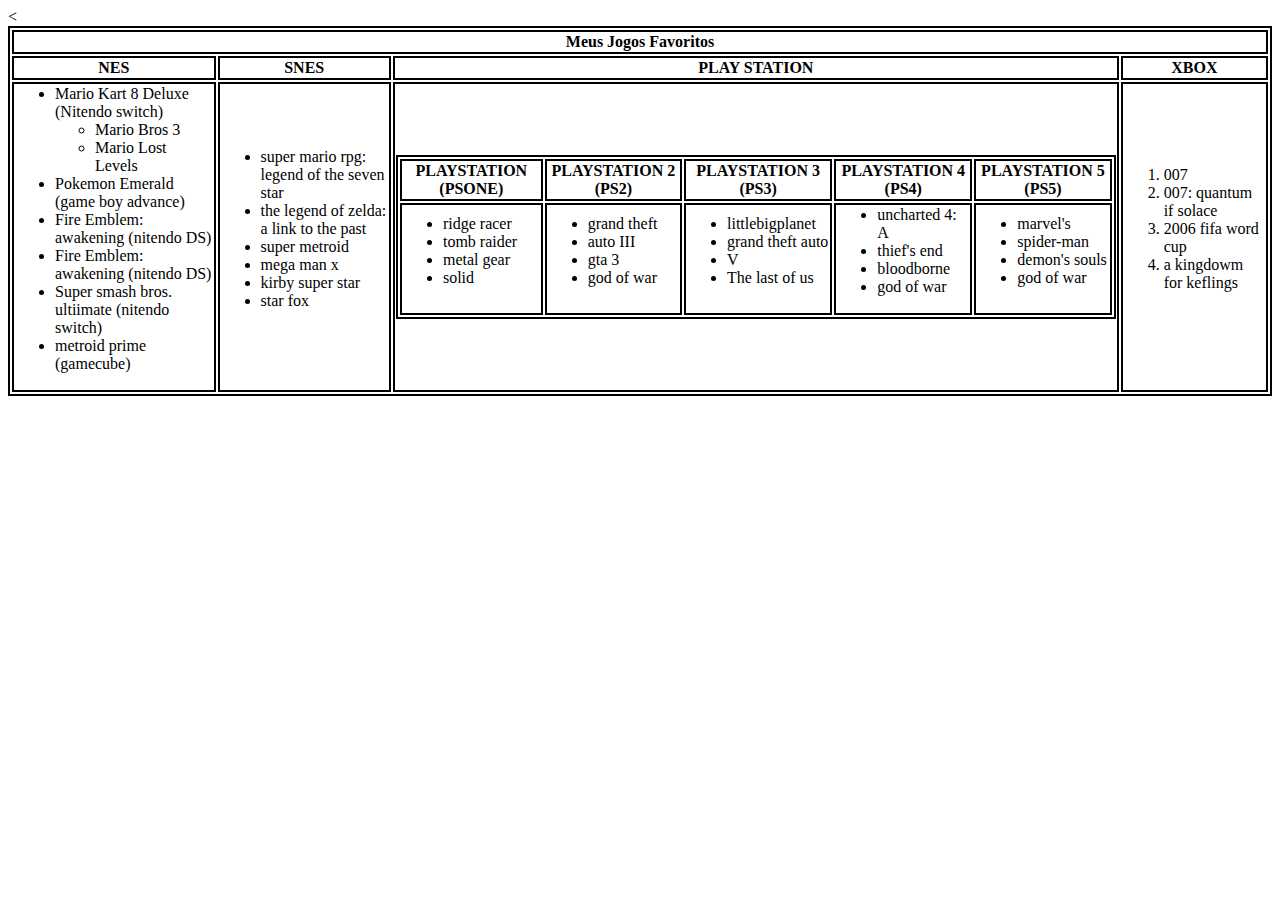
<file: Aula - 1/index.html>
<<!DOCTYPE html>
    <html lang="PT">

    <head>
        <meta charset="UTF-8">
        <title>tabela</title>

        <style>
            table,
            th,
            td {
                border: 2px solid black;
            }
        </style>
    </head>

    <body>
        <table>
            <tr>
                <th colspan="4">Meus Jogos Favoritos</th>
            </tr>


            <tr>
                <th>NES</th>
                <th>SNES</th>
                <th>PLAY STATION</th>
                <th>XBOX</th>
            </tr>
            <td>
                <ul>
                    <li>
                        Mario Kart 8 Deluxe (Nitendo switch)
                    </li>

                    <ul>
                        <li>
                            Mario Bros 3 </li>
                        <li>
                            Mario Lost Levels
                        </li>
                    </ul>
                    <li>
                        Pokemon Emerald (game boy advance)
                    </li>
                    <li>
                        Fire Emblem: awakening (nitendo DS)
                    </li>
                    <li>
                        Fire Emblem: awakening (nitendo DS)
                    </li>
                    <li>
                        Super smash bros. ultiimate (nitendo switch) </li>
                    <li>
                        metroid prime (gamecube)</li>
                </ul>
            </td>
            <td>

                <ul>
                    <li>
                        super mario rpg: legend of the seven star </li>
                    <li>
                        the legend of zelda: a link to the past </li>
                    <li>
                        super metroid </li>
                    <li>
                        mega man x </li>
                    <li>
                        kirby super star </li>
                    <li>
                        star fox </li>
                </ul>
            </td>
            <TD>
                <table>



                    <tr>
                        <th>PLAYSTATION (PSONE)</th>
                        <th>PLAYSTATION 2 (PS2)</th>
                        <th>PLAYSTATION 3 (PS3)</th>
                        <th>PLAYSTATION 4 (PS4)</th>
                        <th>PLAYSTATION 5 (PS5)</th>
                    </tr>

            </TD>
            <td>
                <ul>
                    <li>
                        ridge racer </li>
                    <li>
                        tomb raider </li>
                    <li>
                        metal gear </li>
                    <li>
                        solid </li>

                </ul>
            </td>
            <td>
                <ul>

                    <li>
                        grand theft </li>
                    <li>
                        auto III </li>
                    <li>
                        gta 3 </li>
                    <li>
                        god of war </li>

            </td>
            <td>
                <ul>

                    <li>
                        littlebigplanet </li>
                    <li>
                        grand theft auto </li>
                    <li>
                        V </li>
                    <li>
                        The last of us </li>

            </td>

            <td>
                <ul>

                    <li>
                        uncharted 4: A </li>
                    <li>
                        thief's end </li>
                    <li>
                        bloodborne </li>
                    <li>
                        god of war </li>

            </td>

            <td>
                <ul>

                    <li>
                        marvel's </li>
                    <li>
                        spider-man </li>
                    <li>
                        demon's souls </li>
                    <li>
                        god of war </li>

            </td>
        </table>
        <td>

            <ol>

                <li>
                    007 </li>
                <li>
                    007: quantum if solace </li>
                <li>
                    2006 fifa word cup </li>
                <li>
                    a kingdowm for keflings </li>

            </ol>

        </td>

        </table>
</file>
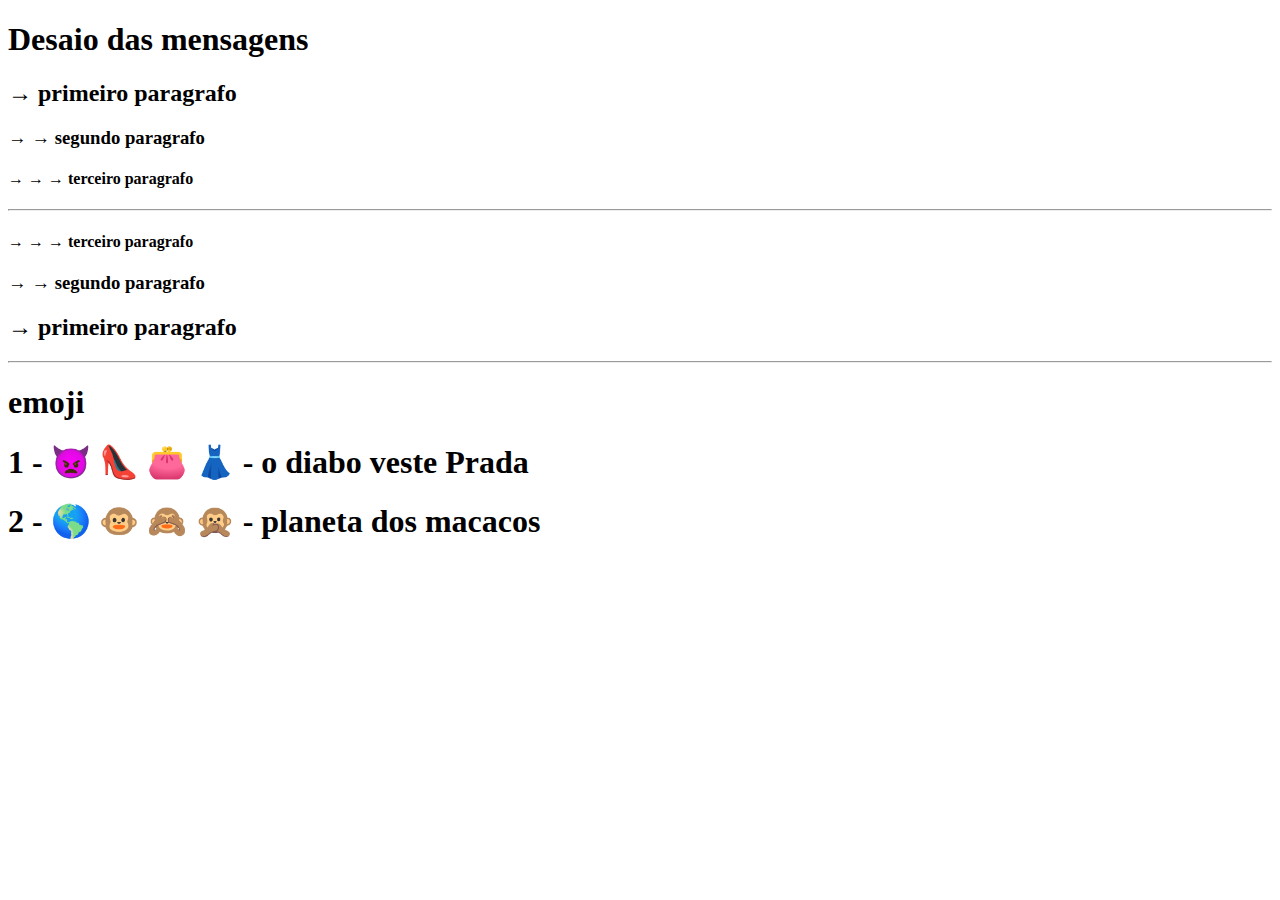
<file: Aula - 4/index.html>
<!DOCTYPE html>
<html lang="pt">
<head>
    <meta charset="UTF-8">
    <meta http-equiv="X-UA-Compatible" content="IE=edge">
    <meta name="viewport" content="width=device-width, initial-scale=1.0">
    <title>Document</title>
</head>
<body>

    </html><h1><b>Desaio das mensagens</b></h1>
<h2> &#8594; primeiro paragrafo</h2>
<h3> &#8594; &#8594; segundo paragrafo</h3>
<h4> &#8594; &#8594; &#8594; terceiro paragrafo</h4>
<hr>
<h4> &#8594; &#8594; &#8594; terceiro paragrafo</h4>
<h3> &#8594; &#8594; segundo paragrafo</h3>
<h2> &#8594; primeiro paragrafo</h2>
<hr>
<h1>emoji</h1>
<h1><B>1 - &#128127; &#128096; &#128091; &#128087; - o diabo veste Prada</h1></b>
<h1><B>2 - &#127758; &#128053; &#128584; &#128586; - planeta dos macacos</h1></b>

    
</body>
</file>
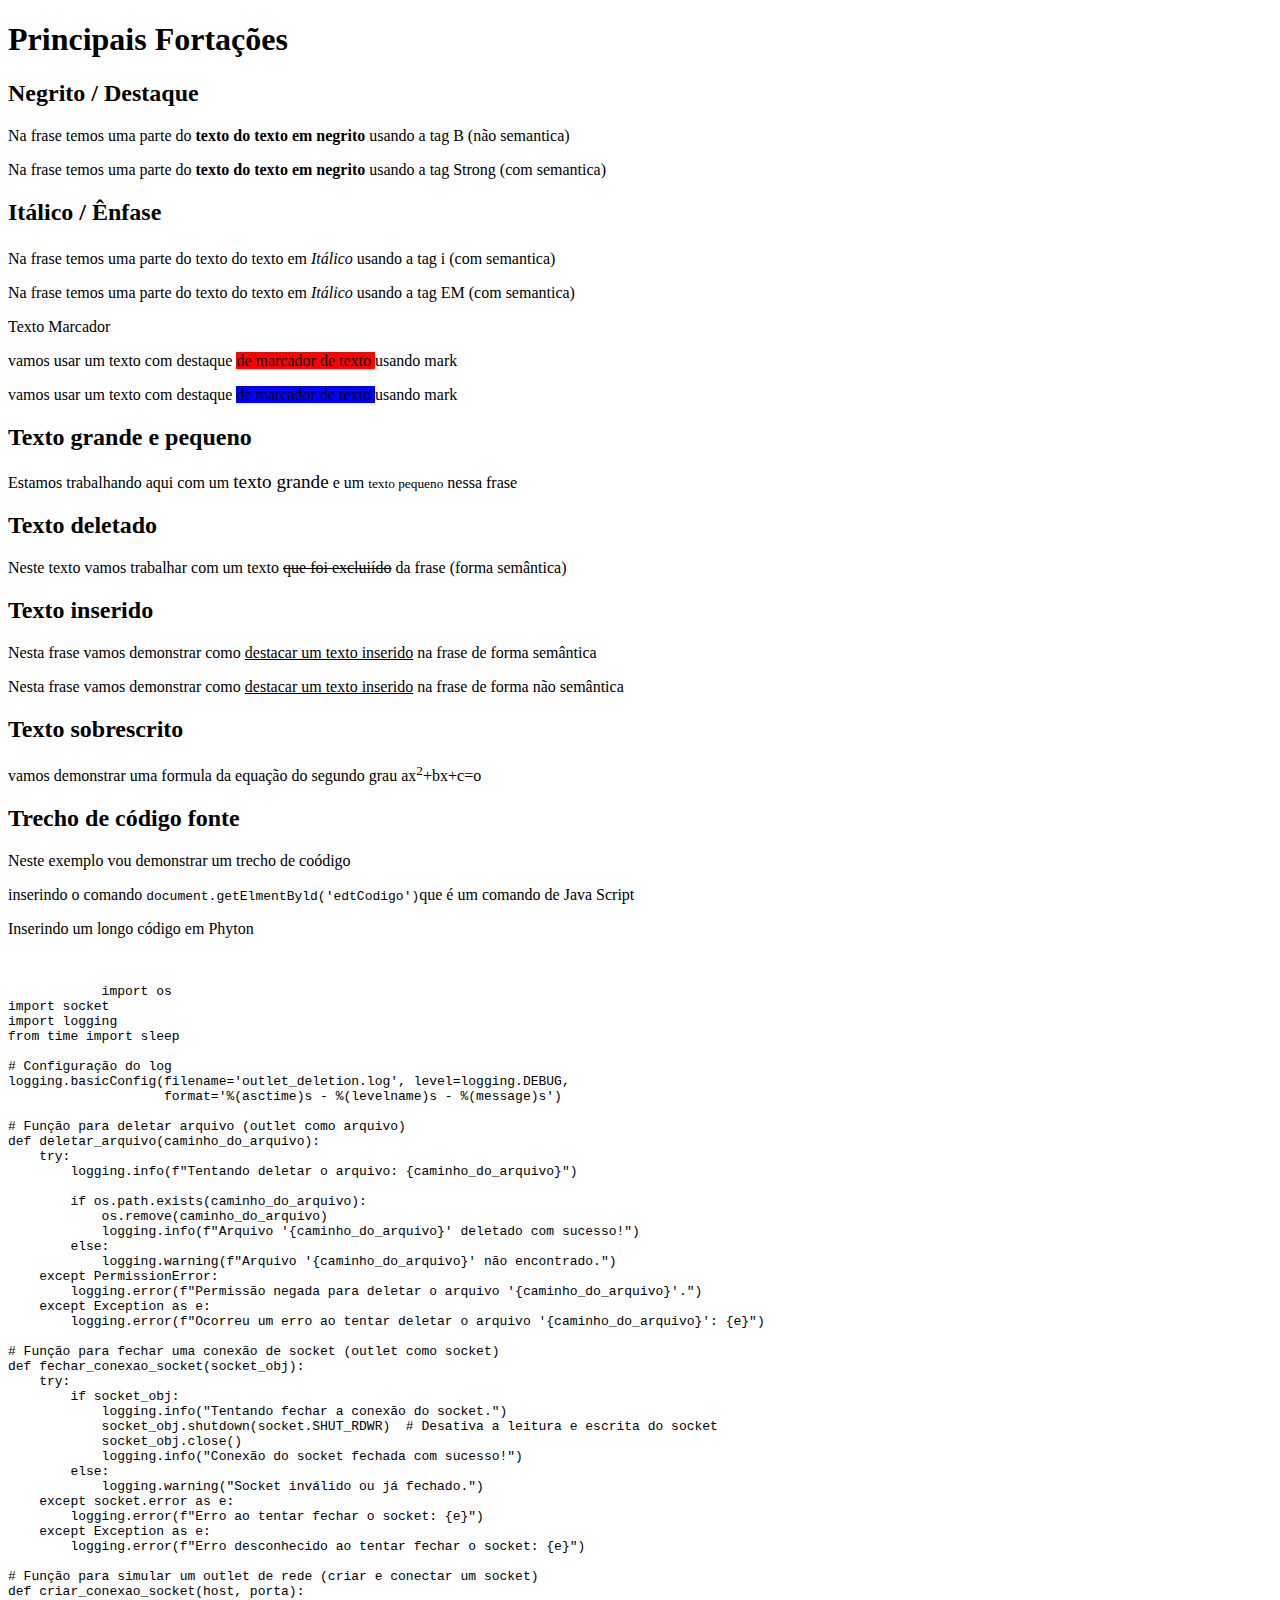
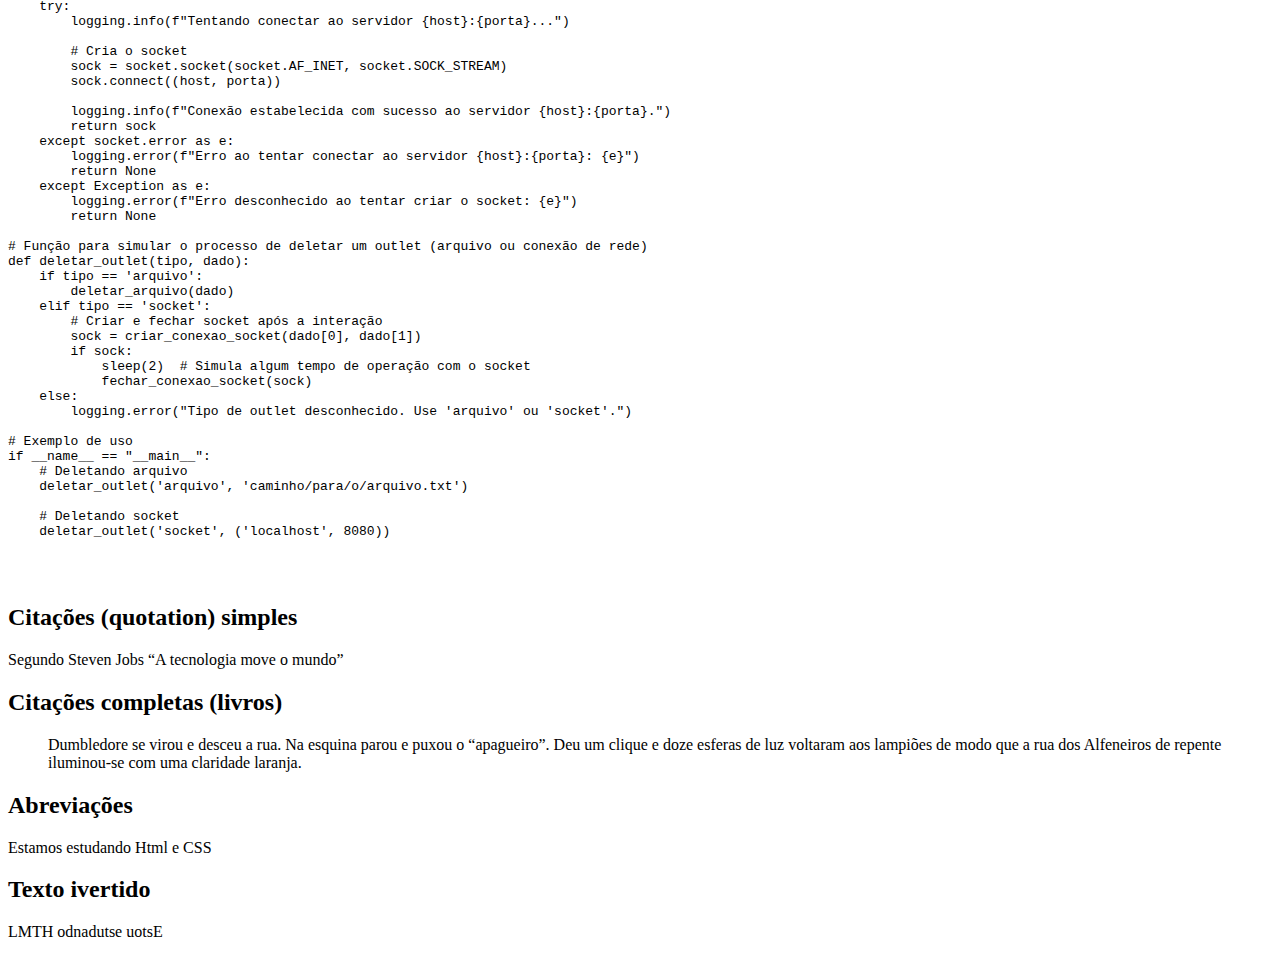
<file: Aula - 5/index.html>
<!DOCTYPE html>
<html lang="pt">
<head>
    <meta charset="UTF-8">
   
</head>
<body>
    <h1> Principais Fortações</h1>

    <p><h2> Negrito / Destaque</h2>
<p> Na frase temos uma parte do <b>texto do texto em negrito</b> usando a tag B (não semantica)
<p> Na frase temos uma parte do <strong>texto do texto em negrito</strong> usando a tag Strong (com semantica)



<p><h2>Itálico / Ênfase </p></h2>
<p> Na frase temos uma parte do texto do texto em <i>Itálico</i> usando a tag i (com semantica)
    <p> Na frase temos uma parte do texto do texto em <em>Itálico</EM> usando a tag EM (com semantica)

    <p>Texto Marcador</p>
    <p>vamos usar um texto com destaque <mark style="background: red">de marcador de texto </mark> usando mark</p>
    <p>vamos usar um texto com destaque <mark style="background: blue">de marcador de texto </mark> usando mark</p>

    <p><h2>Texto grande e pequeno</h2></p>
    <p> Estamos trabalhando aqui com um <big>texto grande</big> e um <small>texto pequeno</small> nessa frase</p>

     <p><h2>Texto deletado</h2></p>
     <p>Neste texto vamos trabalhar com um texto <del>que foi excluiído</del> da frase (forma semântica)</p>

     <p><h2>Texto inserido</h2></p>

     <p>Nesta frase vamos demonstrar como <ins>destacar um texto inserido</ins> na frase de forma semântica</p>
     <p>Nesta frase vamos demonstrar como <u>destacar um texto inserido</u> na frase de forma não semântica</p>

     <p><h2>Texto sobrescrito</h2></p>
     <p>vamos demonstrar uma formula da equação do segundo grau ax<sup>2</sup>+bx+c=o</p>

     <p><h2>Trecho de código fonte</h2></p>
     <p>Neste exemplo vou demonstrar um trecho de coódigo</p>
     <p>inserindo o comando <code>document.getElmentByld('edtCodigo')</code>que é um comando de Java Script</p>
    <p>Inserindo um longo código em Phyton</p> 
    <pre>
        <code>

            import os
import socket
import logging
from time import sleep

# Configuração do log
logging.basicConfig(filename='outlet_deletion.log', level=logging.DEBUG,
                    format='%(asctime)s - %(levelname)s - %(message)s')

# Função para deletar arquivo (outlet como arquivo)
def deletar_arquivo(caminho_do_arquivo):
    try:
        logging.info(f"Tentando deletar o arquivo: {caminho_do_arquivo}")
        
        if os.path.exists(caminho_do_arquivo):
            os.remove(caminho_do_arquivo)
            logging.info(f"Arquivo '{caminho_do_arquivo}' deletado com sucesso!")
        else:
            logging.warning(f"Arquivo '{caminho_do_arquivo}' não encontrado.")
    except PermissionError:
        logging.error(f"Permissão negada para deletar o arquivo '{caminho_do_arquivo}'.")
    except Exception as e:
        logging.error(f"Ocorreu um erro ao tentar deletar o arquivo '{caminho_do_arquivo}': {e}")

# Função para fechar uma conexão de socket (outlet como socket)
def fechar_conexao_socket(socket_obj):
    try:
        if socket_obj:
            logging.info("Tentando fechar a conexão do socket.")
            socket_obj.shutdown(socket.SHUT_RDWR)  # Desativa a leitura e escrita do socket
            socket_obj.close()
            logging.info("Conexão do socket fechada com sucesso!")
        else:
            logging.warning("Socket inválido ou já fechado.")
    except socket.error as e:
        logging.error(f"Erro ao tentar fechar o socket: {e}")
    except Exception as e:
        logging.error(f"Erro desconhecido ao tentar fechar o socket: {e}")

# Função para simular um outlet de rede (criar e conectar um socket)
def criar_conexao_socket(host, porta):
    try:
        logging.info(f"Tentando conectar ao servidor {host}:{porta}...")
        
        # Cria o socket
        sock = socket.socket(socket.AF_INET, socket.SOCK_STREAM)
        sock.connect((host, porta))
        
        logging.info(f"Conexão estabelecida com sucesso ao servidor {host}:{porta}.")
        return sock
    except socket.error as e:
        logging.error(f"Erro ao tentar conectar ao servidor {host}:{porta}: {e}")
        return None
    except Exception as e:
        logging.error(f"Erro desconhecido ao tentar criar o socket: {e}")
        return None

# Função para simular o processo de deletar um outlet (arquivo ou conexão de rede)
def deletar_outlet(tipo, dado):
    if tipo == 'arquivo':
        deletar_arquivo(dado)
    elif tipo == 'socket':
        # Criar e fechar socket após a interação
        sock = criar_conexao_socket(dado[0], dado[1])
        if sock:
            sleep(2)  # Simula algum tempo de operação com o socket
            fechar_conexao_socket(sock)
    else:
        logging.error("Tipo de outlet desconhecido. Use 'arquivo' ou 'socket'.")

# Exemplo de uso
if __name__ == "__main__":
    # Deletando arquivo
    deletar_outlet('arquivo', 'caminho/para/o/arquivo.txt')
    
    # Deletando socket
    deletar_outlet('socket', ('localhost', 8080))

        </code>
    </pre>

    <p><h2>Citações (quotation) simples</h2></p>
<p>Segundo Steven Jobs <q>A tecnologia move o mundo</p></p>

    <p><h2>Citações completas (livros)</h2></p>
    <P><blockquote>
        Dumbledore se virou e desceu a rua. Na esquina parou e puxou o “apagueiro”. Deu um clique e doze esferas de luz voltaram aos lampiões de modo que a rua dos Alfeneiros de repente iluminou-se com uma claridade laranja. 
    </blockquote>
    </P>

<p><h2>Abreviações</h2></p>
<p> Estamos estudando <abbr>Html</abbr> e <abbr>CSS</abbr></p>


<p><h2>Texto ivertido</h2></p>
<p><bdo dir="rtl">Estou estudando HTML</bdo></p>
</body>
</html>
</file>
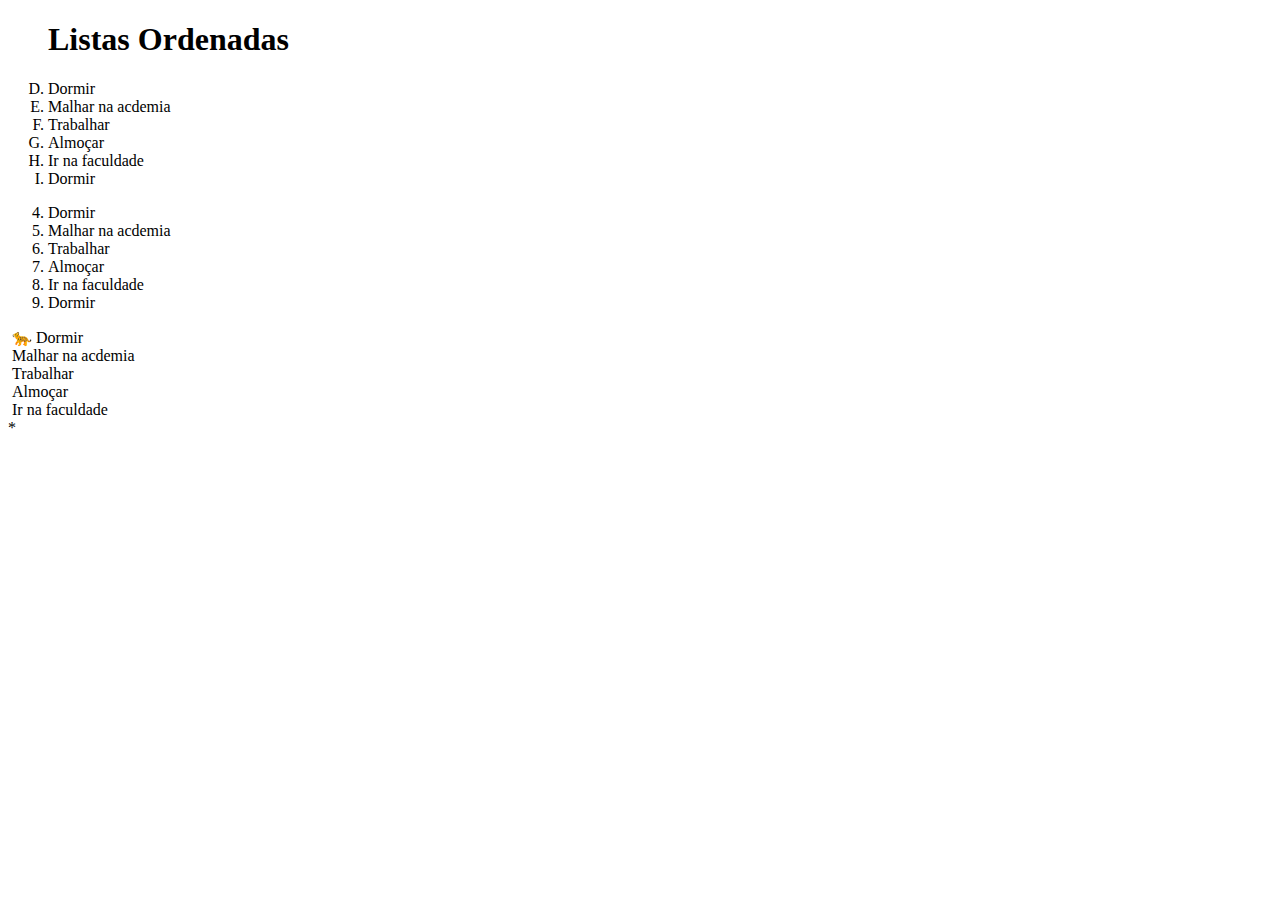
<file: Aula - 6/index.html>
<!DOCTYPE html>
<html lang="pt">
<head>
    <meta charset="UTF-8">
    <title>Lista Ordenada</title>

    <style>
        .styled {
  list-style: none;
  padding: 0;
  margin: 0;
}
.styled li {
  padding-left: 1rem;
  text-indent: -0.75rem;
}
.styled li:nth-child(1)::before {
  content: "🐆 ";

.styled li:nth-child(2)::before {
  content: "🐆 ";
}
.styled li:nth-child(3)::before {
  content: "🦏 ";
}
.styled li:nth-child(4)::before {
  content: "🐘 ";
}
.styled li:nth-child(5)::before {
  content: "🐃 ";
}
    </style>
</head>
<body>
    <ol type="A" start="4"> <h1>Listas Ordenadas</h1>
        <li>Dormir</li>
        <li>Malhar na acdemia</li>
        <li>Trabalhar</li>
        <li>Almoçar</li>
        <li>Ir na faculdade</li>
        <li>Dormir</li>
</ol>
</body>
</html>

<ol type="1" start="4"> </h1>
    <li>Dormir</li>
    <li>Malhar na acdemia</li>
    <li>Trabalhar</li>
    <li>Almoçar</li>
    <li>Ir na faculdade</li>
    <li>Dormir</li>
</ol>
<div>
<ul class="styled"> </h1>
   <li>Dormir</li>
    <li>Malhar na acdemia</li>
    <li>Trabalhar</li>
    <li>Almoçar</li>
    <li>Ir na faculdade</li>
 *
</ul>
</div>
</file>
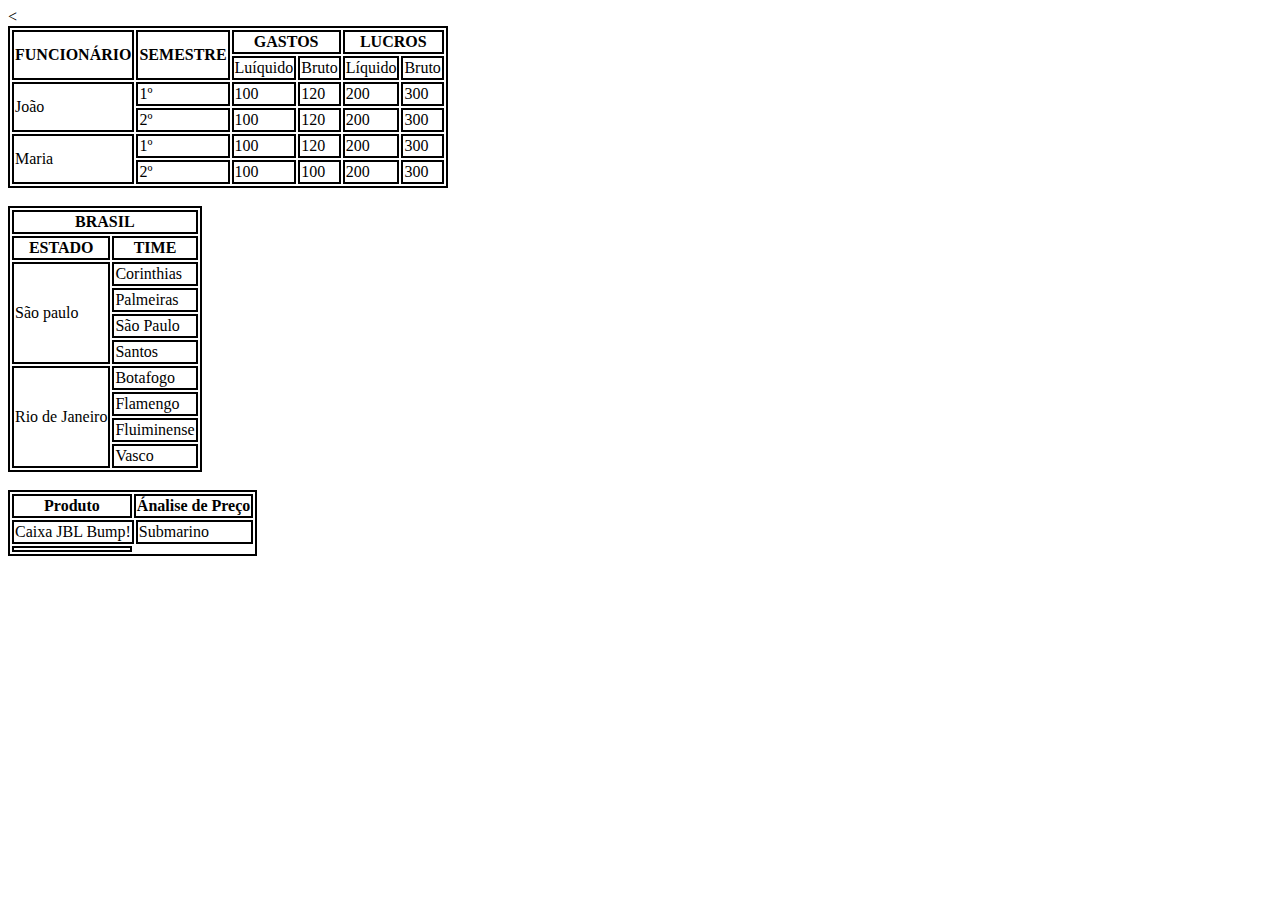
<file: Aula - 7/INDEX.HTML>
<<!DOCTYPE html>
    <html lang="PT">

    <head>
        <meta charset="UTF-8">
        <title>tabela</title>

        <style>
            table,
            th,
            td {
                border: 2px solid black;
            }
        </style>
    </head>

    <body>
        <table>


            <tr>
                <th rowspan="2">FUNCIONÁRIO</th>
                <th rowspan="2">SEMESTRE</th>
                <th colspan="2">GASTOS</th>
                <th colspan="3">LUCROS</th>
            </tr>

            <tr>
                <td>Luíquido</td>
                <td>Bruto</td>

                <td>Líquido</td>
                <td>Bruto</td>

            </tr>

            <tr>
                <td rowspan="2">João</td>
                <td>1º</td>
                <td>100</td>
                <td>120</td>
                <td>200</td>
                <td>300</td>

            </tr>
            <tr>

                <td> 2º</td>
                <td> 100</td>
                <td> 120</td>
                <td>200</td>
                <td>300</td>



            </tr>
            <td rowspan="2">Maria</td>
            <td>1º</td>
            <td>100</td>
            <td>120</td>
            <td>200</td>
            <td>300</td>
            </tr>
            <td rowspan="2">2º</td>
            <td>100</td>
            <td>100</td>
            <td>200</td>
            <td>300</td>
            </tr>
        </table>
        <br>




        <table>
            <tr>
                <th colspan="2">BRASIL</th>
            </tr>

            <th>ESTADO</th>
            <th>TIME</th>
            <tr>

                <td rowspan="4">São paulo</td>

                <td>Corinthias</td>
            </tr>
            <tr>


                <td>Palmeiras</td>
            </tr>
            <tr>


                <td>São Paulo</td>
            </tr>
            <tr>


                <td>Santos </td>
            </tr>

            <tr>
                <td rowspan="4">Rio de Janeiro</td>

                <td>Botafogo</td>
            </tr>
            <tr>
                <td>Flamengo</td>
            </tr>
            <tr>
                <td>Fluiminense</td>
            </tr>
            <tr>
                <td>Vasco</td>
            </tr>
        </table>
        <BR>


        <table>
            <tr>
                <th>Produto</th>
                <th colspan="4">Ánalise de Preço</th>
            </tr>

            <tr>
                <td colspan="4">Caixa JBL Bump!</td>

                <td colspan="2">Submarino</td>
            <tr>
                <td>



































    </body>

    </html>
</file>
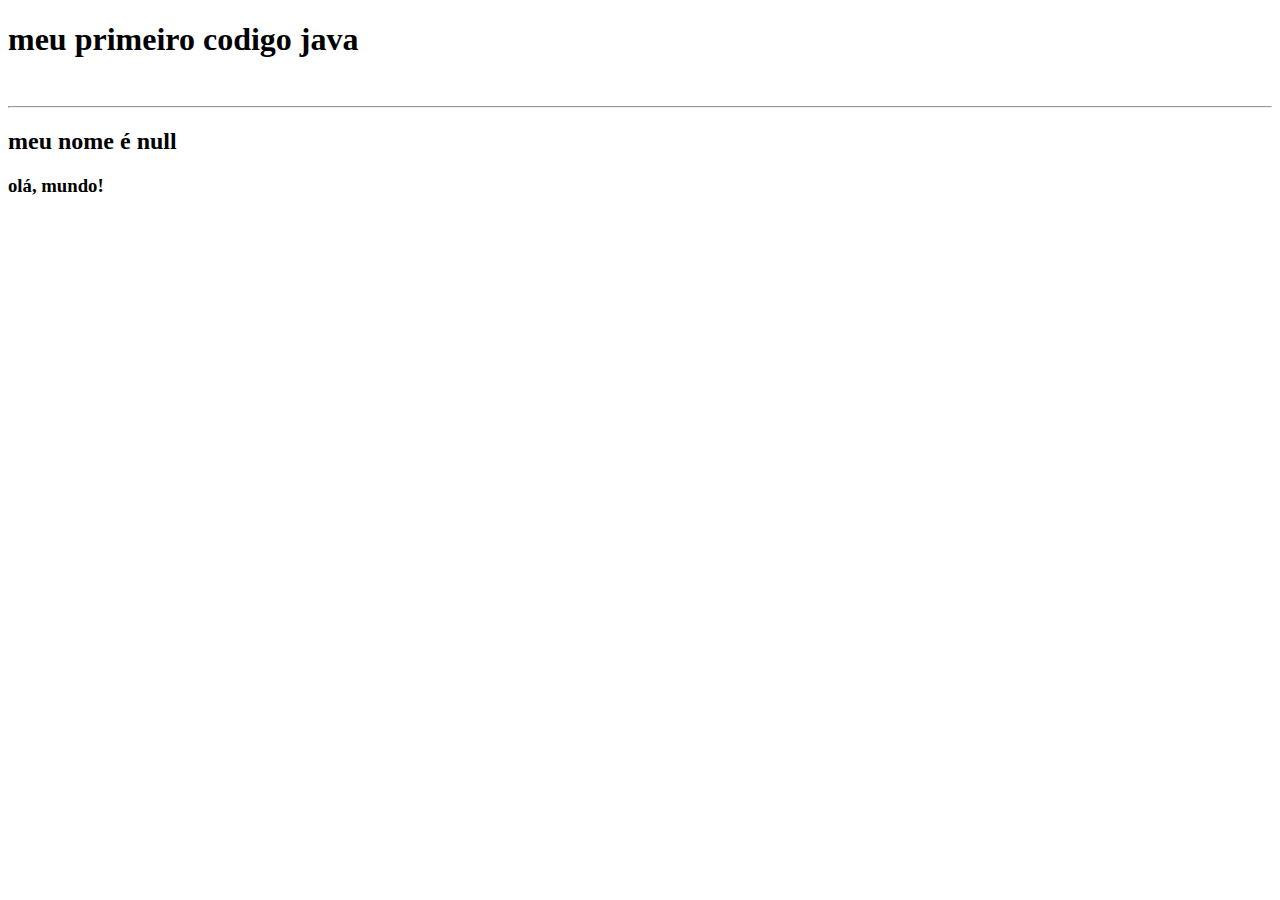
<file: aula 1 java/index.html>
<!DOCTYPE html>
<html lang="pt">
<head>
    <meta charset="UTF-8">
    <meta http-equiv="X-UA-Compatible" content="IE=edge">
    <meta name="viewport" content="width=device-width, initial-scale=1.0">
    <title>java</title>
</head>
<body>  
    <h1>meu primeiro codigo java</h1>
    <br>
    <hr>
    <h2 id="resposta"></h2>
   <script src ="script.js"></script>
</body>
</html>
</file>
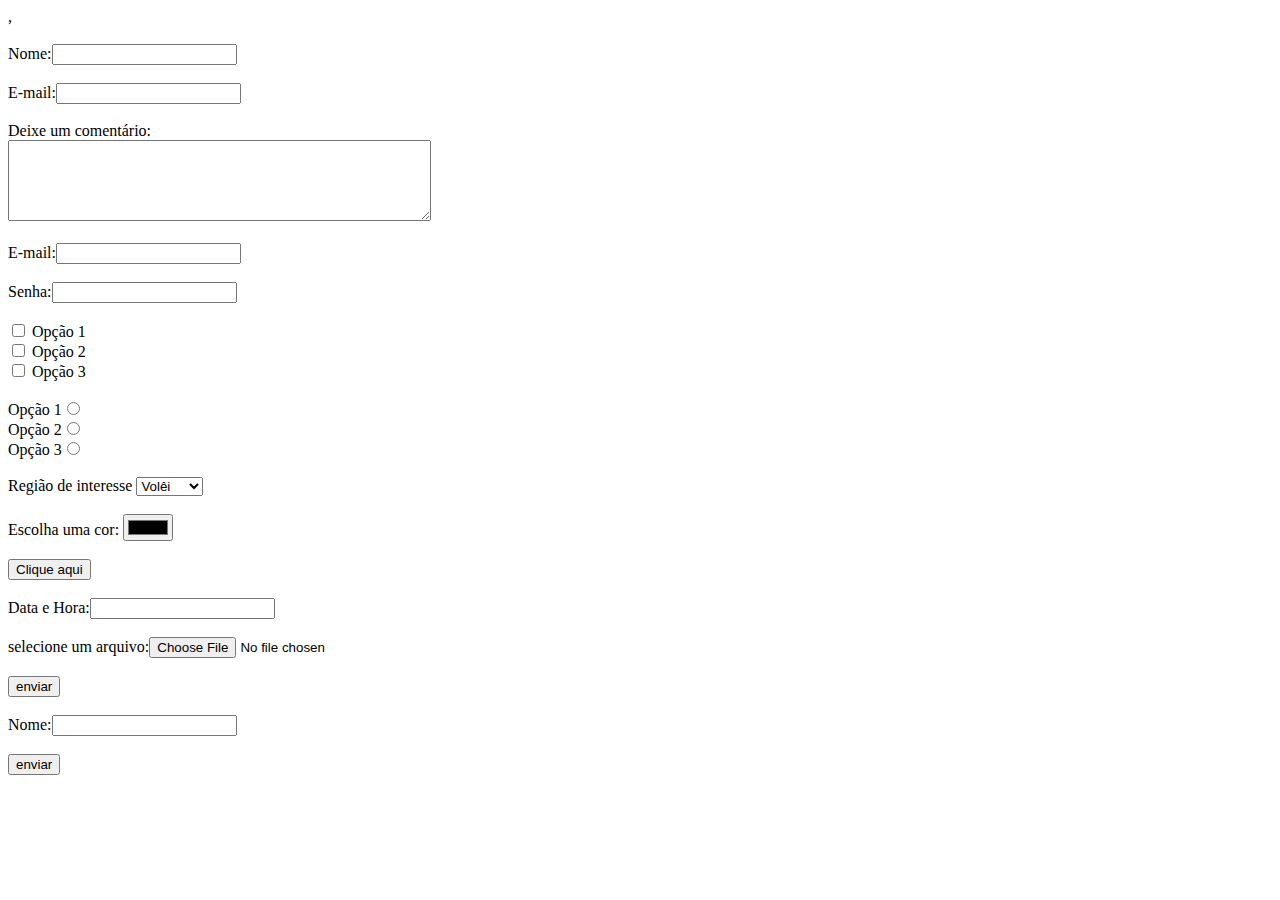
<file: Aula 14/index.html>
<!DOCTYPE html>
<html lang="pt">

<head>
    <meta charset="UTF-8">
    <meta http-equiv="X-UA-Compatible" content="IE=edge">
,    <meta name="viewport" content="width=device-width, initial-scale=1.0">
    <title>forms</title>
</head>

<body>
    <form action="mailto:aluno@uvv.com.br" method="get"><br>
        Nome:<input type="text"><br>
        <br>E-mail:<input type="email"><br>
        <br> Deixe um comentário:<br><textarea name="" id="" cols="50" rows="5"></textarea><br>

        <br>E-mail:<input type="email"><br>
        <br>Senha:<input type="password"><br>
        <br>

        <input type="checkbox"> Opção 1<br>
        <input type="checkbox"> Opção 2<br>
        <input type="checkbox"> Opção 3<br>

        <br>

        Opção 1<input type="radio"><br>
        Opção 2<input type="radio"><br>
        Opção 3<input type="radio"><br>

        <br>
<label for="">Região de interesse
<select name="esportes" size="1">
    <option value="">Volêi</option>
    <option value="">Tênis</option>
    <option value="">Futebol</option></select></label>
<br>
<br>Escolha uma cor: <input type="color"><br>
<br><input type="button" value="Clique aqui">
<br>
<br>Data e Hora:<input type="datetime">
<br>
<br>selecione um arquivo:<input type="file">
<br>
<br><input type="button" value="enviar">
<br>
<br>Nome:<input type="text"><br>
<br><input type="button" value="enviar">


</form>
</body>
</html>
</file>
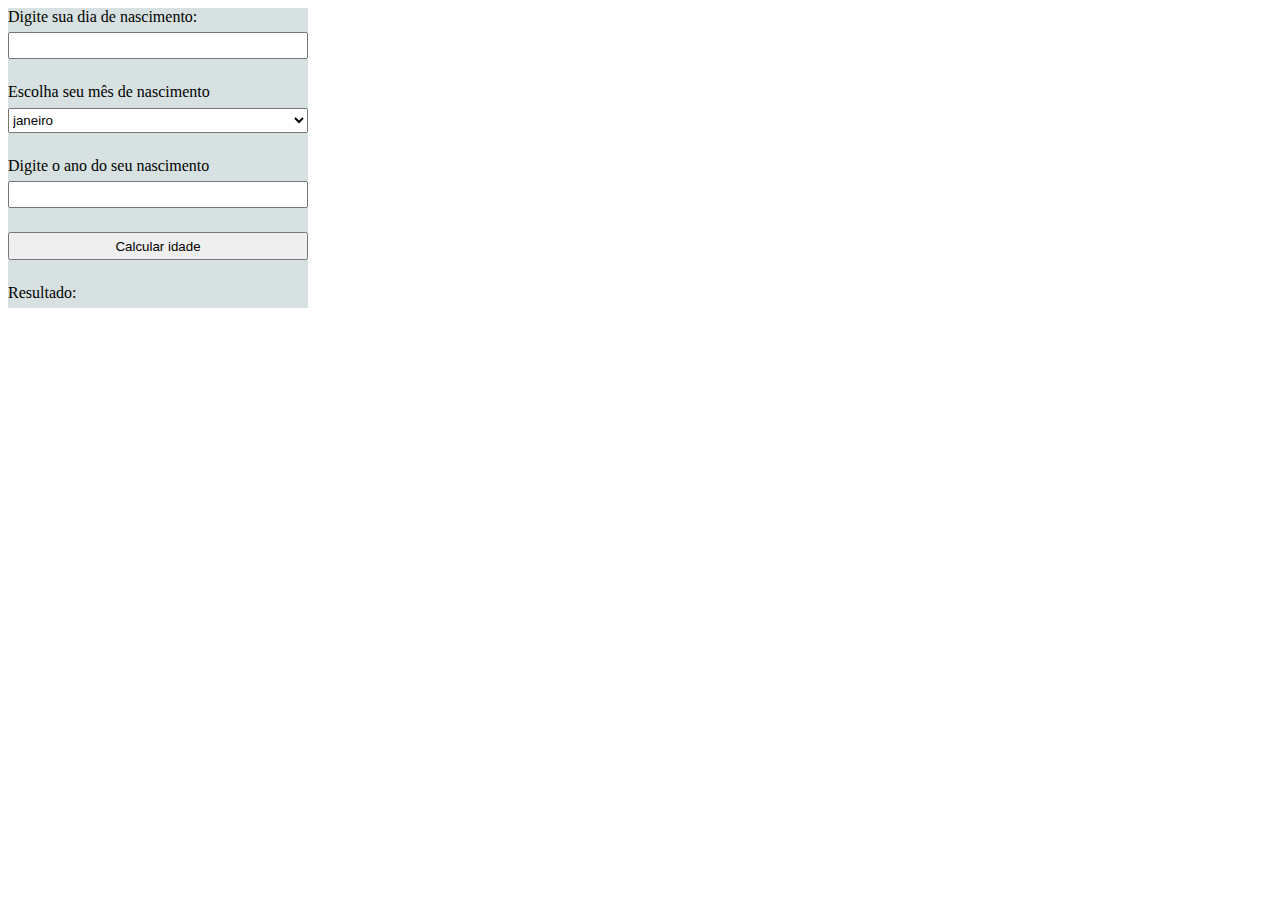
<file: prova csw/index.html>
<!DOCTYPE html>
<html lang="pt">
<head>
    <meta charset="UTF-8">
    <meta name="viewport" content="width=device-width, initial-scale=1.0">
    <link rel="stylesheet" href="style.css">
    <title>calculadora de idade</title>

</head>
<body>
    <section>
    <label for="number">Digite sua dia de nascimento:</label>
<input type="number">  
<br>  
<label for="">Escolha seu mês de nascimento</label>
<select name="mês" size="1">
    <option value="janeiro">janeiro</option>
    <option value="fevereiro">fevereiro</option>
    <option value="março">março</option>
    <option value="abril">abril</option>
    <option value="maio">maio</option>
    <option value="junho">junho</option>
    <option value="julho">julho</option>
    <option value="agosto">agosto</option>
    <option value="setembro">setembro</option>
    <option value="outubro">outubro</option>
    <option value="novembro">novembro</option>
    <option value="dezembro">dezembro</option>
</select>
<br>
<label for="number">Digite o ano do seu nascimento</label>
<input type="number" id="num1">
<br>
<button onclick="enviar()">Calcular idade</button>
<br>
<label id="resultado">Resultado: </label>
</section>
</body>
<script src="java.js">
</script>
</html>
</file>
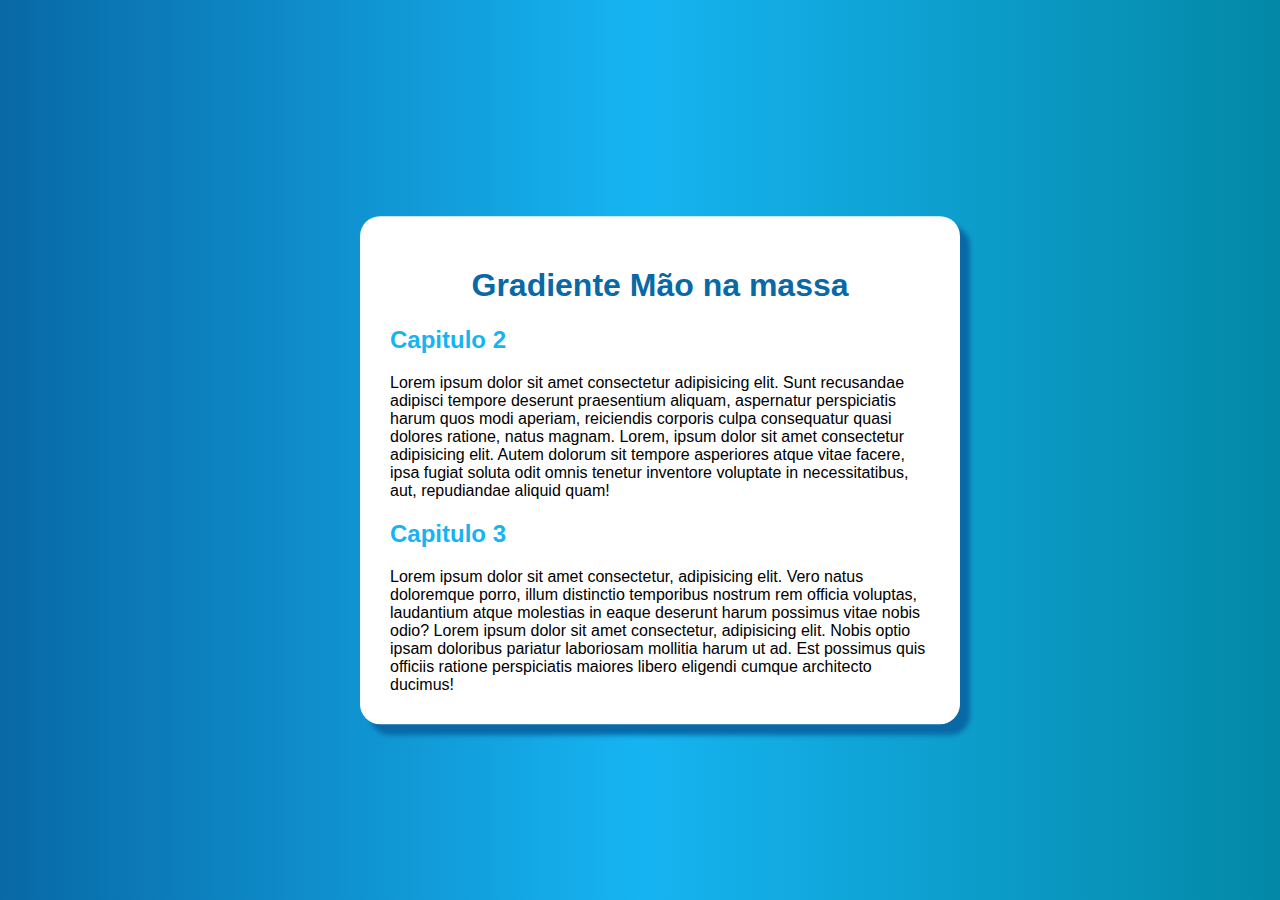
<file: Aula - 12/aula cor.html>
<!DOCTYPE html>
<html lang="pt">

<head>
    <meta charset="UTF-8">
    <link rel="stylesheet" href="index.css">
    <title>Document</title>
</head>
<body>
   
     
   
   
<main>
    <h1><strong>Gradiente Mão na massa</strong> </h1>

   <h2>Capitulo 2</h2>
    Lorem ipsum dolor sit amet consectetur adipisicing elit. Sunt recusandae adipisci tempore deserunt praesentium aliquam, aspernatur perspiciatis harum quos modi aperiam, reiciendis corporis culpa consequatur quasi dolores ratione, natus magnam.
Lorem, ipsum dolor sit amet consectetur adipisicing elit. Autem dolorum sit tempore asperiores atque vitae facere, ipsa fugiat soluta odit omnis tenetur inventore voluptate in necessitatibus, aut, repudiandae aliquid quam!
   <h2>Capitulo 3</h2>
   Lorem ipsum dolor sit amet consectetur, adipisicing elit. Vero natus doloremque porro, illum distinctio temporibus nostrum rem officia voluptas, laudantium atque molestias in eaque deserunt harum possimus vitae nobis odio?
Lorem ipsum dolor sit amet consectetur, adipisicing elit. Nobis optio ipsam doloribus pariatur laboriosam mollitia harum ut ad. Est possimus quis officiis ratione perspiciatis maiores libero eligendi cumque architecto ducimus!





   </main>
    
</body>
</html>
</file>
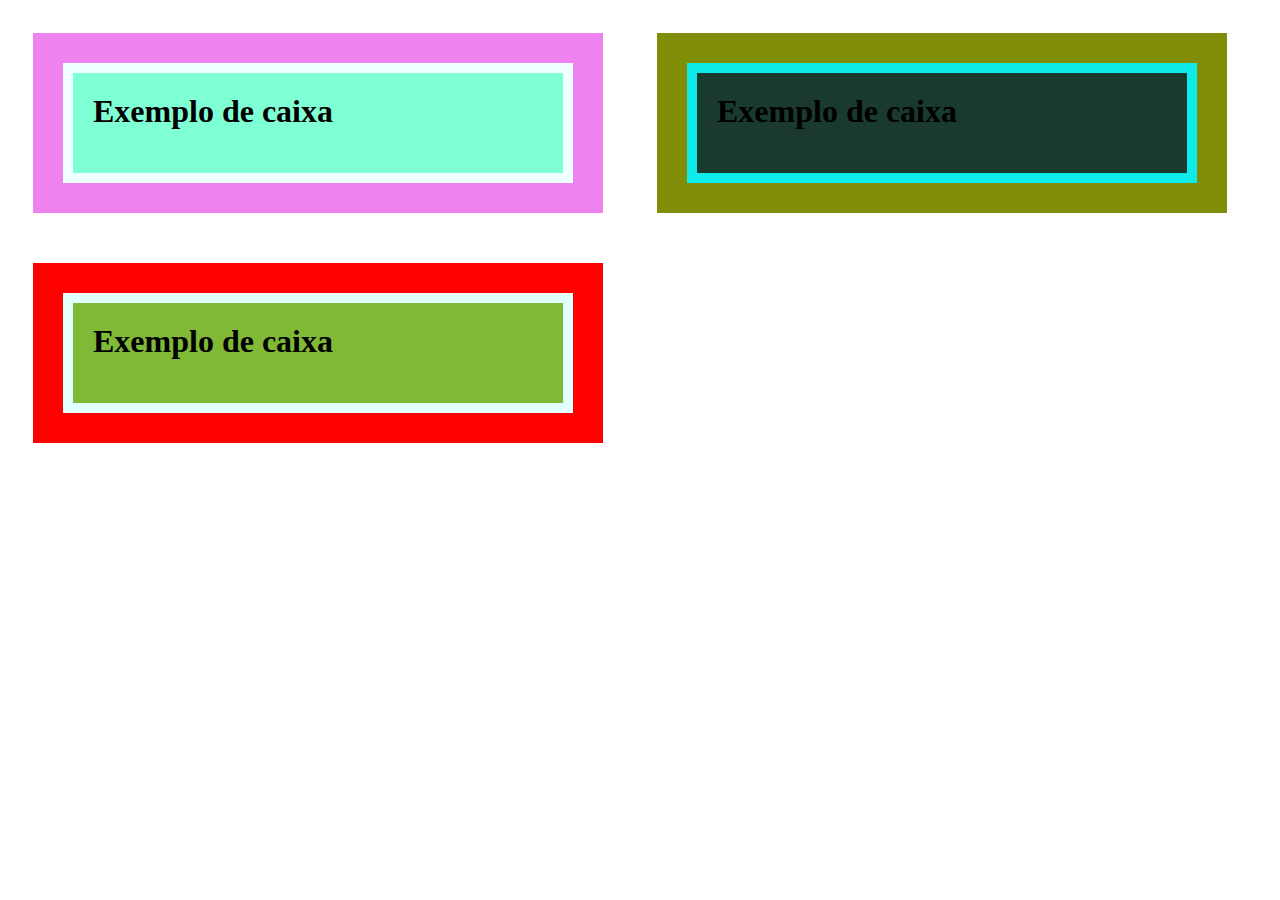
<file: Aula - 13/caixa.html>
<!DOCTYPE html>
<html lang="en">
<head>
    <meta charset="UTF-8">
    <title>exemplo de caixa</title>
    <style>
        .caixa1{
            width: 450px;
            height: 60px;
            background-color: aquamarine;
            border-width: 10px;
            border-style: solid;
            border-color: azure;
            padding: 20px;
            outline-style: solid;
            outline-width: 30px;
            outline-color: violet;
            margin: 55px;
            display:inline-block;
        
        }
        .caixa2{
            width: 450px;
            height: 60px;
            background-color: rgb(26, 58, 47);
            border-width: 10px;
            border-style: solid;
            border-color: rgb(15, 235, 235);
            padding: 20px;
            outline-style: solid;
            outline-width: 30px;
            outline-color: rgb(128, 141, 6);
            margin: 55px;
            display:inline-block;
        
        }

        .caixa3{
            width: 450px;
            height: 60px;
            background-color: rgb(128, 185, 53);
            border-width: 10px;
            border-style: solid;
            border-color: rgb(225, 255, 255);
            padding: 20px;
            outline-style: solid;
            outline-width: 30px;
            outline-color: rgb(255, 0, 0);
            margin: 55px;
            display:inline-block;
        
        }

    </style>
</head>
<body>
    <h1 class="caixa1">Exemplo de caixa</h1>
    <h1 class="caixa2">Exemplo de caixa</h1>
    <h1 class="caixa3">Exemplo de caixa</h1>
    
</body>
</html>
</file>
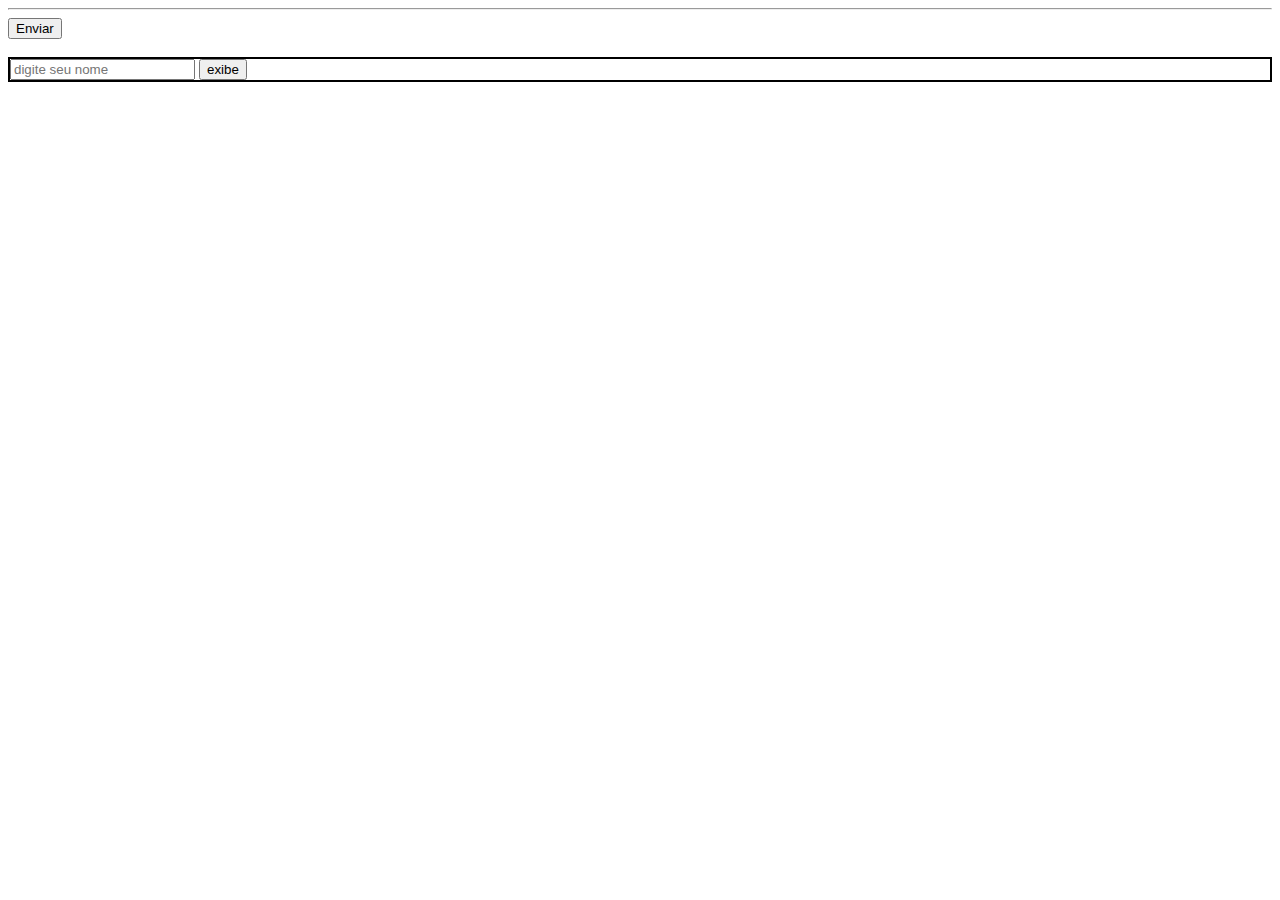
<file: aula 1 java/java.html>
<!DOCTYPE html>
<html lang="pt">
<head>
    <meta charset="UTF-8">
    <meta http-equiv="X-UA-Compatible" content="IE=edge">
    <meta name="viewport" content="width=device-width, initial-scale=1.0">
    <title>funções java script</title>
</head>
<body>
    <div id="inputusuario"></div>
    <hr>
    <button onclick="enviaDados()">Enviar</button>

<br>
    <br>
    <div style="border:2px solid;">
    <input type="text"
    id="nome"
    placeholder="digite seu nome">
    <button onclick="exibDados()">exibe</button>
    </div>
    <script src="java.js"></script>
    
    </body>
</html>
</file>
<file: prova csw/style.css>
section{
    height: 300px;
    width: 300px;
    background-color: rgb(215, 225, 225);
    flex-direction: column; 
    display:grid;
}
</file>
<file: Aula - 12/index.css>
body{
    background-image: linear-gradient(90deg,#0869a6, #16b4f2, #0388a6);
}
main{
    font-family: Arial;
    position: absolute;
    top: 50%;
    left: 50%;
    transform: translate(-50%, -50%);
    border-radius: 20px;
    margin: 20px;
    background-color: white;
    padding: 30px;
    box-shadow: 10px 10px 5px #0869a6;
    
}
h1{
    text-align: center;
    color: #0869a6;
  
}
h2{
    color:#16b4f2;
 }
</file>
